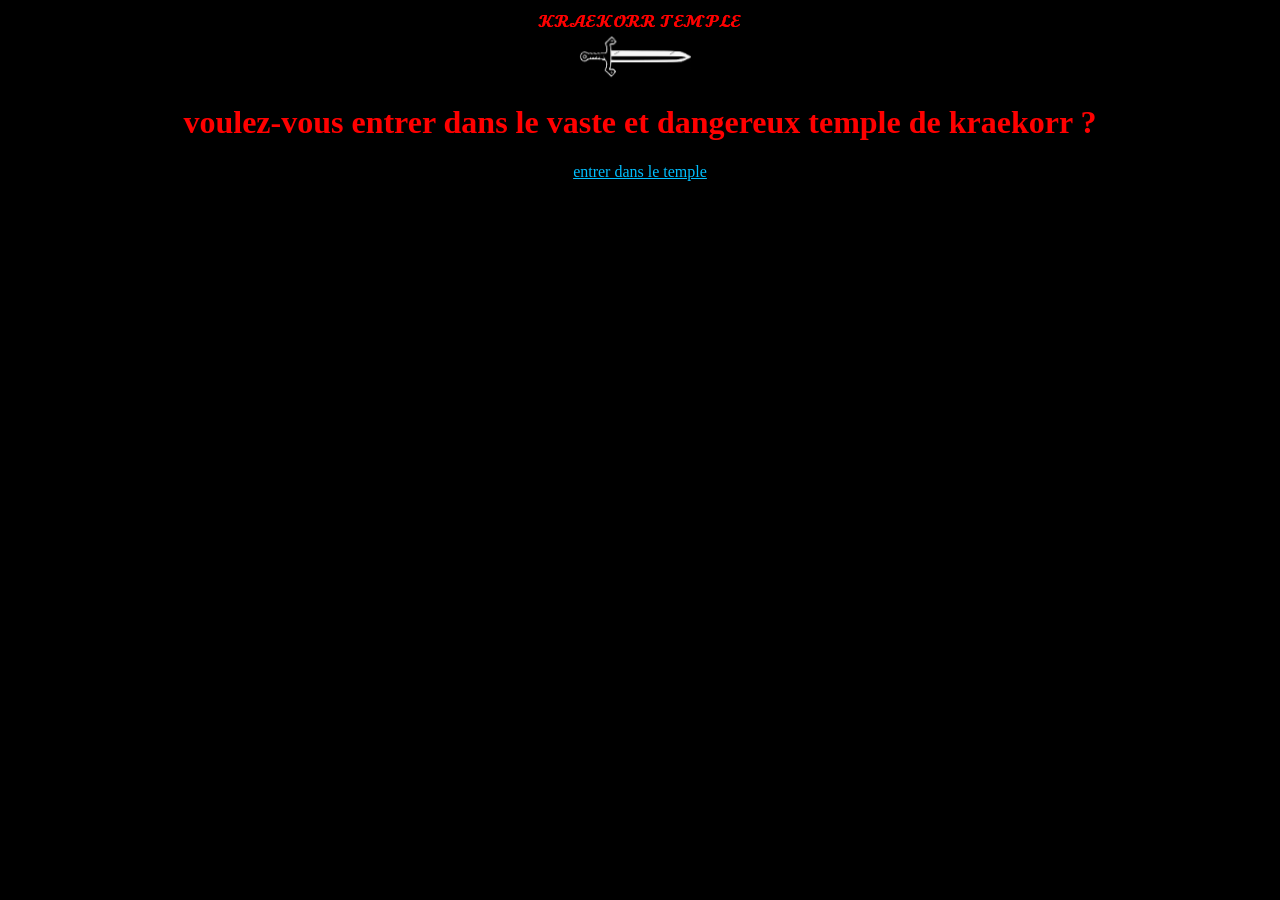
<file: index.html>
<!DOCTYPE html>
<html>
    <script data-goatcounter="https://kraekorr.goatcounter.com/count"
        async src="//gc.zgo.at/count.js"></script>
        <link rel="icon" type="image/png" href="images/favicon.png">
<head>
    <title>Kraekorr Temple</title>
        <link rel="stylesheet" href="style.css">

</head>

<body>


    <img src="images/logo.png" alt=" kraekorr temple">


    




<h1> voulez-vous entrer dans le vaste et dangereux temple de kraekorr ?</h1>

<a href="page1.html">entrer dans le temple</a>








</body>
</html>
</file>
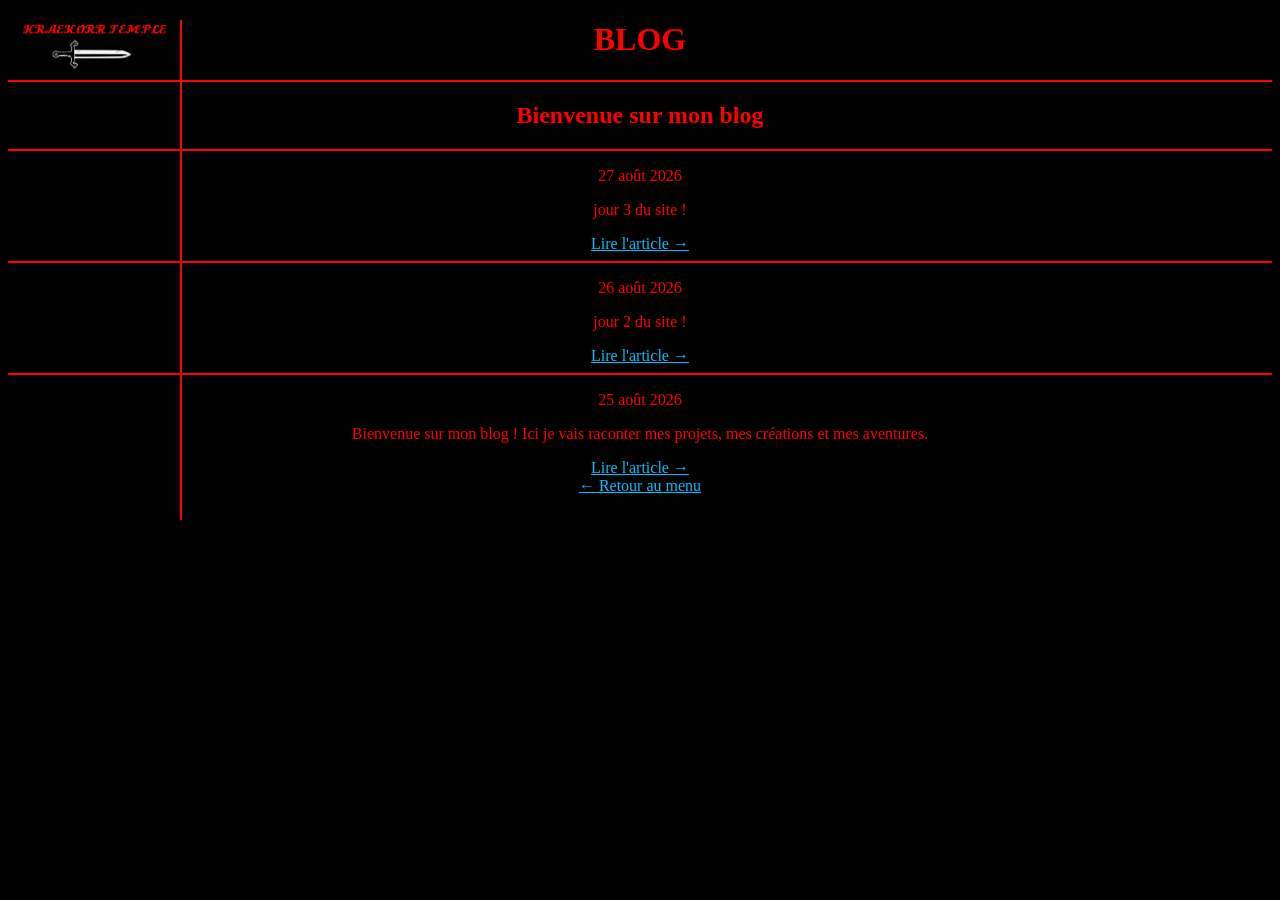
<file: blog.html>
<!DOCTYPE html>
<html>
    <script data-goatcounter="https://kraekorr.goatcounter.com/count"
        async src="//gc.zgo.at/count.js"></script>
<head>
    <meta charset="UTF-8">
    <title>Blog</title>
    <link rel="stylesheet" href="style.css">
    <link rel="icon" type="image/png" href="images/favicon.png">
</head>

<body>
<img class="logo" src="images/logo.png" alt="Kraekorr Temple">
<h1>BLOG</h1>

<hr>

<h2>Bienvenue sur mon blog</h2>
<hr>
<div class="ligne"></div>
<p>27 août 2026</p>

<p>
jour 3 du site !
</p>

<a href="articles/article3.html">Lire l'article →</a>
<hr>



<div class="ligne"></div>
<p>26 août 2026</p>

<p>
jour 2 du site !
</p>

<a href="articles/article2.html">Lire l'article →</a>
<hr>



<div class="ligne"></div>
<p>25 août 2026</p>

<p>
Bienvenue sur mon blog ! Ici je vais raconter mes projets,
mes créations et mes aventures.
</p>

<a href="articles/article1.html">Lire l'article →</a>
<br>
<a href="page1.html">← Retour au menu</a>



</body>
</html>
</file>
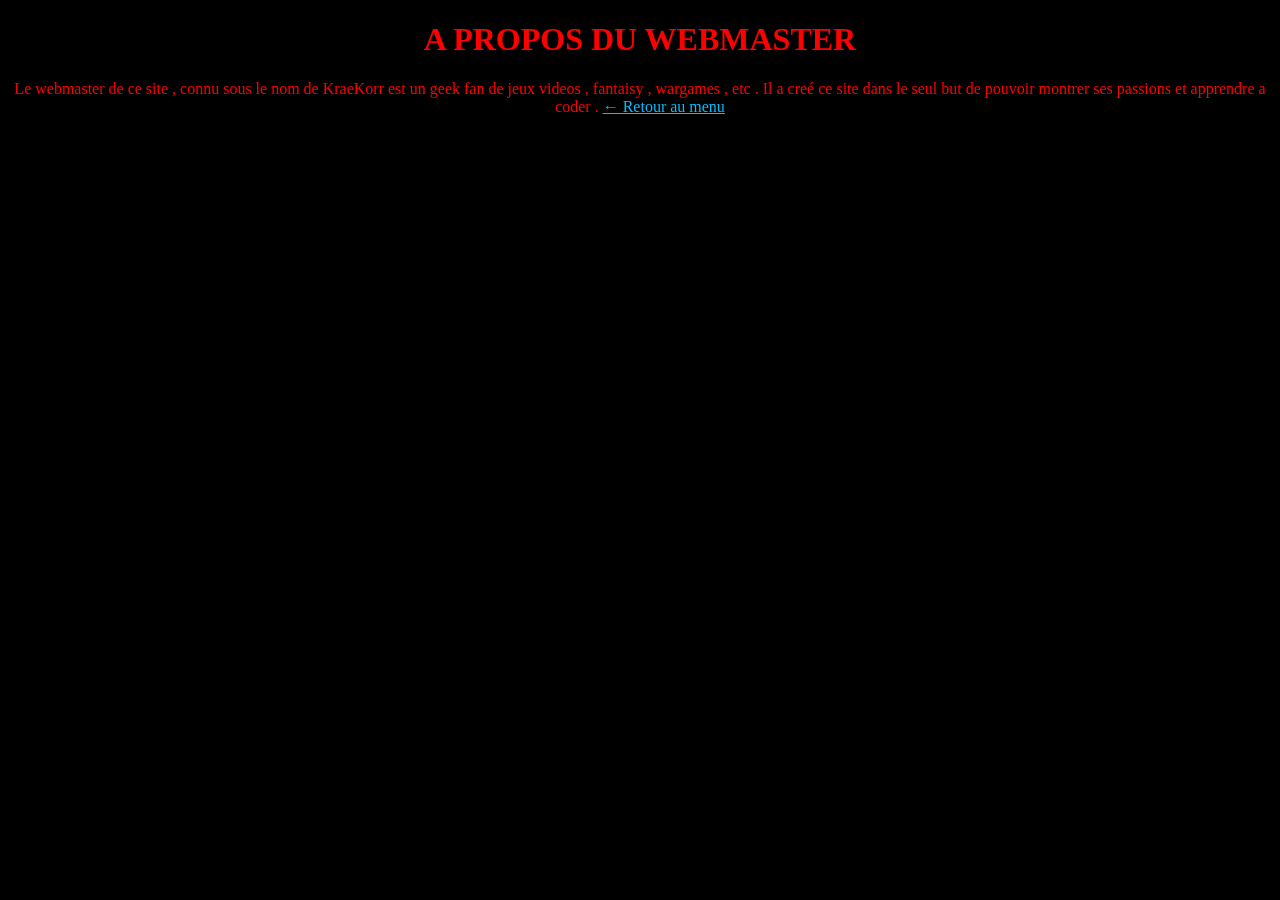
<file: p.html>
<!DOCTYPE html>
<html>
    <script data-goatcounter="https://kraekorr.goatcounter.com/count"
        async src="//gc.zgo.at/count.js"></script>
        <link rel="icon" type="image/png" href="images/favicon.png">
<head>
    <meta charset="UTF-8">
    <title>a propos</title>
    <link rel="stylesheet" href="style.css">
</head>
<body>


<h1>A PROPOS DU WEBMASTER</h1>


<P1>Le webmaster de ce site , connu sous le nom de KraeKorr est un geek fan de jeux videos , fantaisy , wargames , etc . Il a creé ce site 
    dans le seul but de pouvoir montrer ses passions et apprendre a coder . 
</P1>
<a href="page1.html">← Retour au menu</a>



</body>
</file>
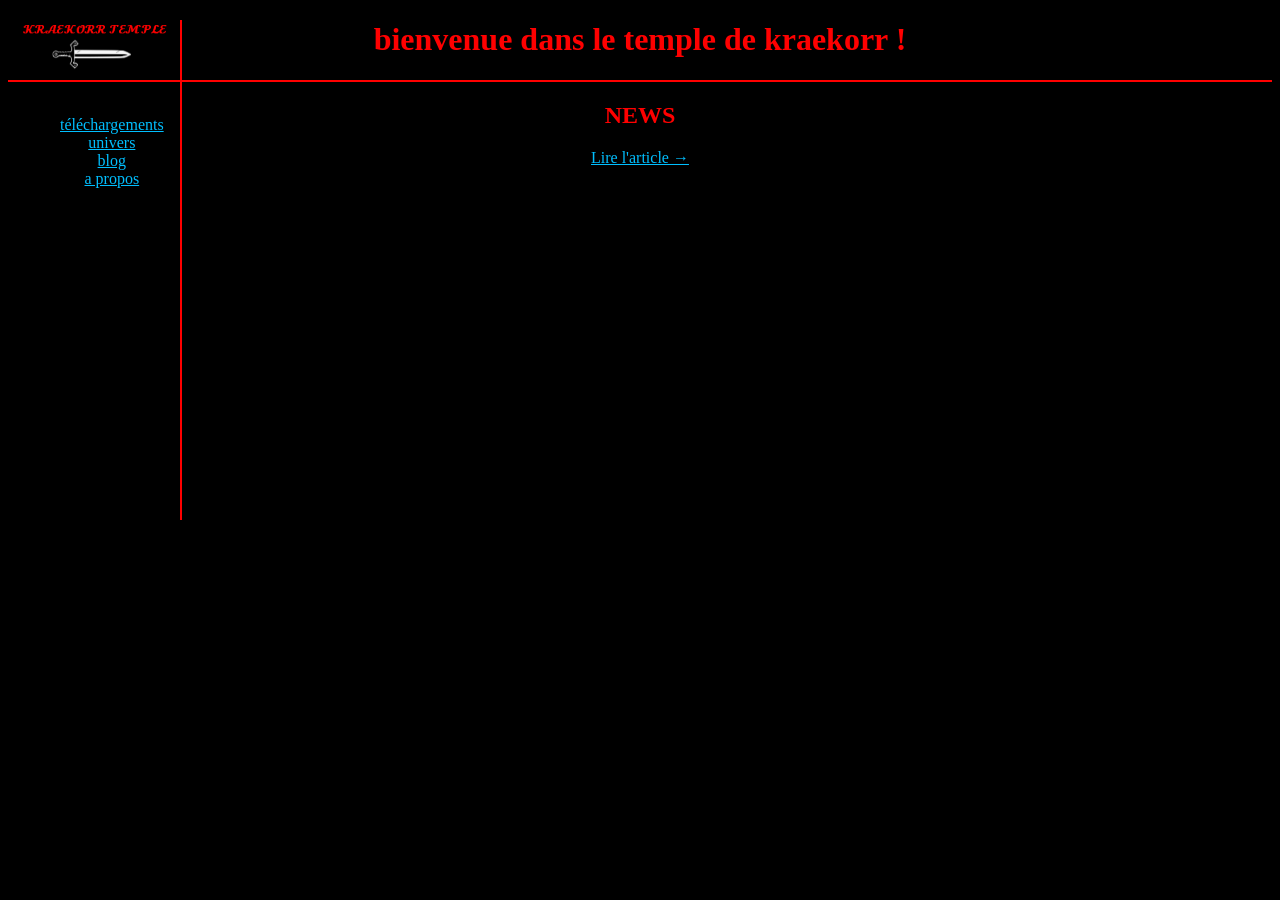
<file: page1.html>
<!DOCTYPE html>
<html>
    <script data-goatcounter="https://kraekorr.goatcounter.com/count"
        async src="//gc.zgo.at/count.js"></script>
        <link rel="icon" type="image/png" href="images/favicon.png">
<head>
    <title>Kraekorr Temple</title>
        <link rel="stylesheet" href="style.css">

</head>

<body>



    <h1> bienvenue dans le temple de kraekorr !</h1>


    <hr>
<div class="menu">
    <ul>
    <li><a href="t.html">téléchargements</a></li>
    <li><a href="univers.html">univers</a></li>
    <li><a href="blog.html">blog</a></li>
    <li><a href="p.html">a propos</a></li>
    </div>
</ul>

<div class="ligne"></div>

<img class="logo" src="images/logo.png" alt="Kraekorr Temple">

<h2>NEWS</h2> 

<a href="articles/article3.html">Lire l'article →</a>










</body>
</html>
</file>
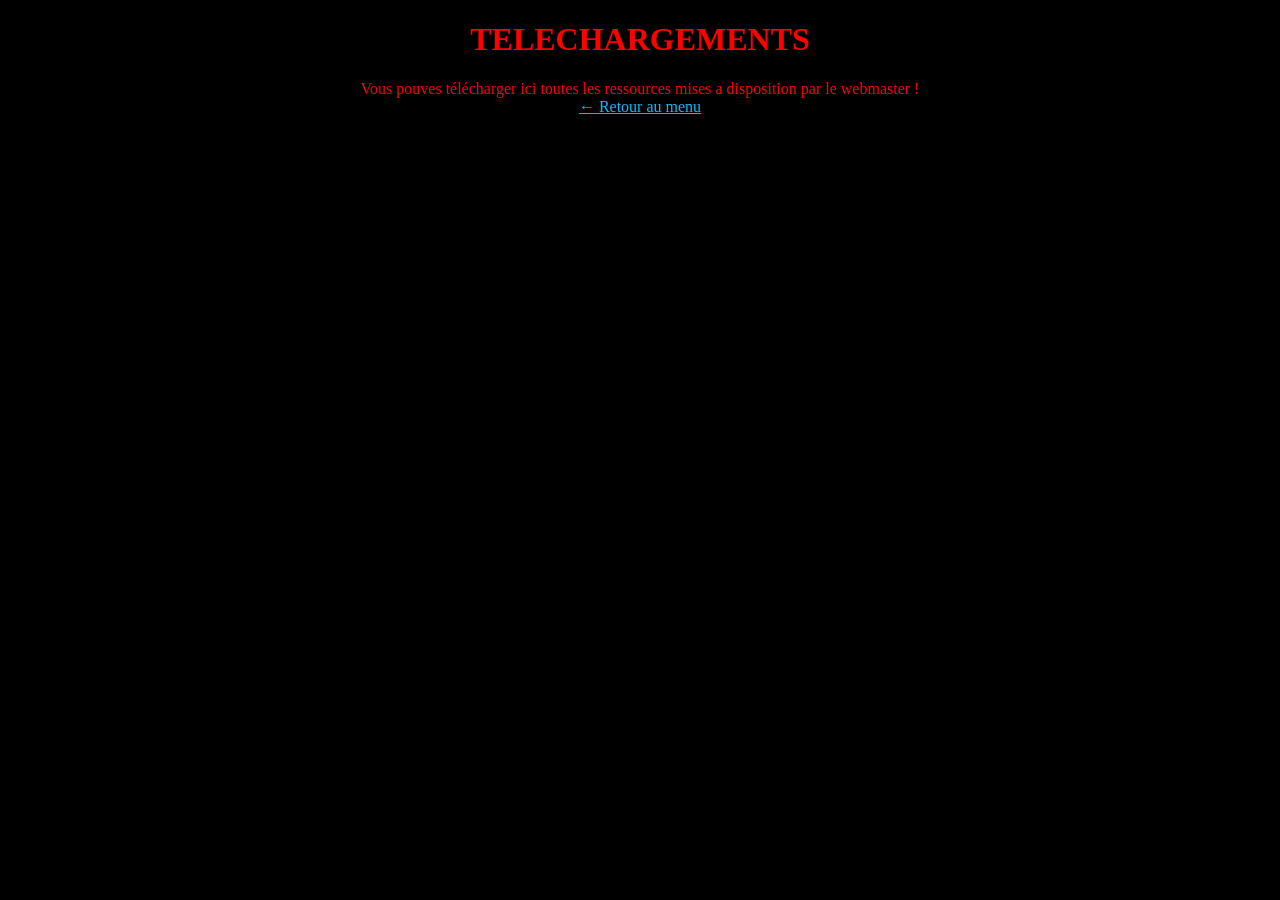
<file: t.html>
<!DOCTYPE html>
<html>
    <script data-goatcounter="https://kraekorr.goatcounter.com/count"
        async src="//gc.zgo.at/count.js"></script>
        <link rel="icon" type="image/png" href="images/favicon.png">
    <head>
    <meta charset="UTF-8">
    <title>téléchargements</title>
    <link rel="stylesheet" href="style.css">
</head>
 
<body>

    <h1>TELECHARGEMENTS</h1>

    <p1>Vous pouves télécharger ici toutes les ressources mises a disposition par le webmaster !</p1>
<br>
    <a href="page1.html">← Retour au menu</a>

  
</a> 
</body>
</file>
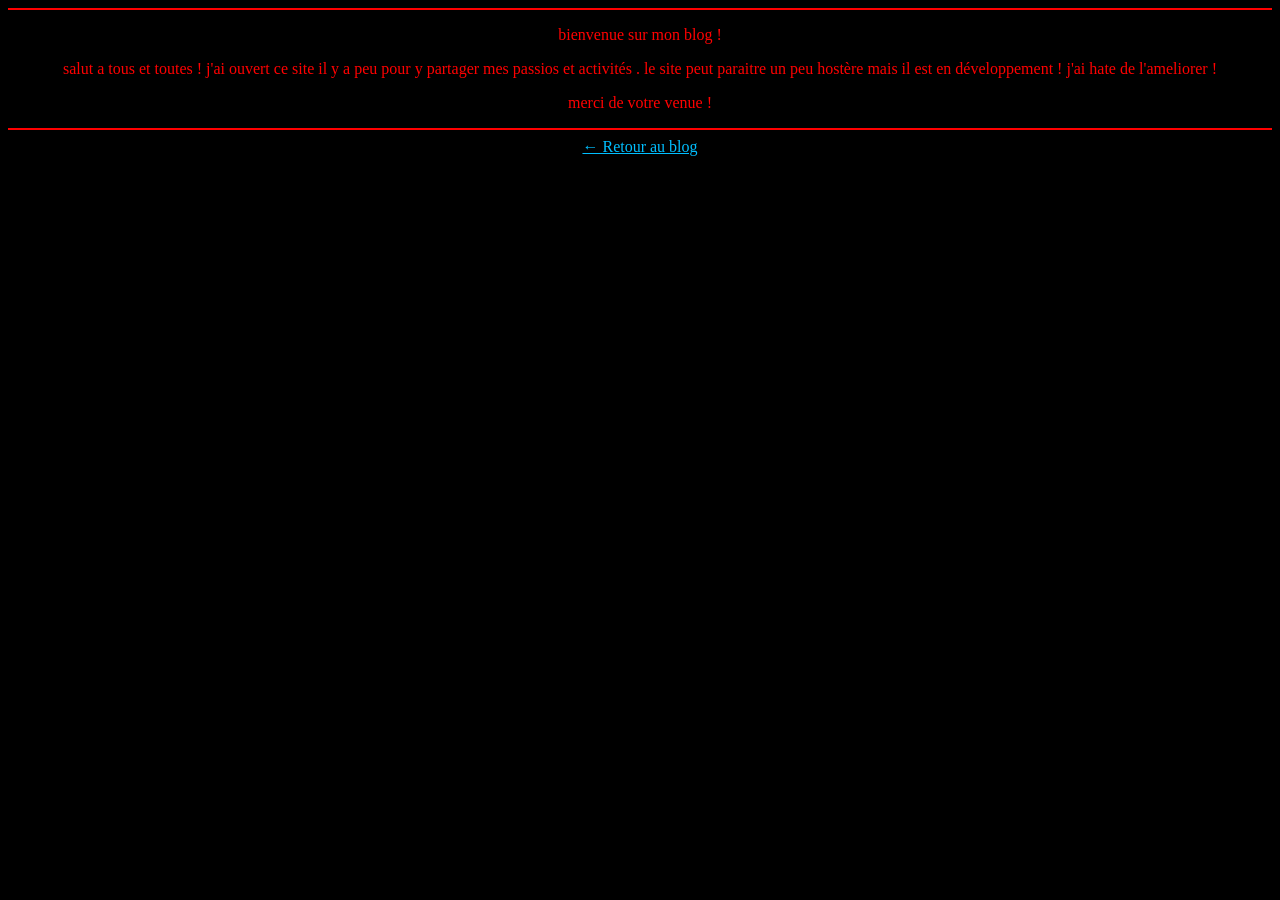
<file: articles/article1.html>
<!DOCTYPE html>
<html>
    <link rel="stylesheet" href="../style.css">
<body>    
    <hr>



<p>
bienvenue sur mon blog !
</p>


<p>
    salut a tous et toutes ! j'ai ouvert ce site il y a peu pour y partager mes passios et activités . le site peut paraitre un peu
    hostère mais il est en développement ! j'ai hate de l'ameliorer !

</p>

<p>
    merci de votre venue !
</p>



<hr>

<a href="../blog.html">← Retour au blog</a>

</body>
</html>
</file>
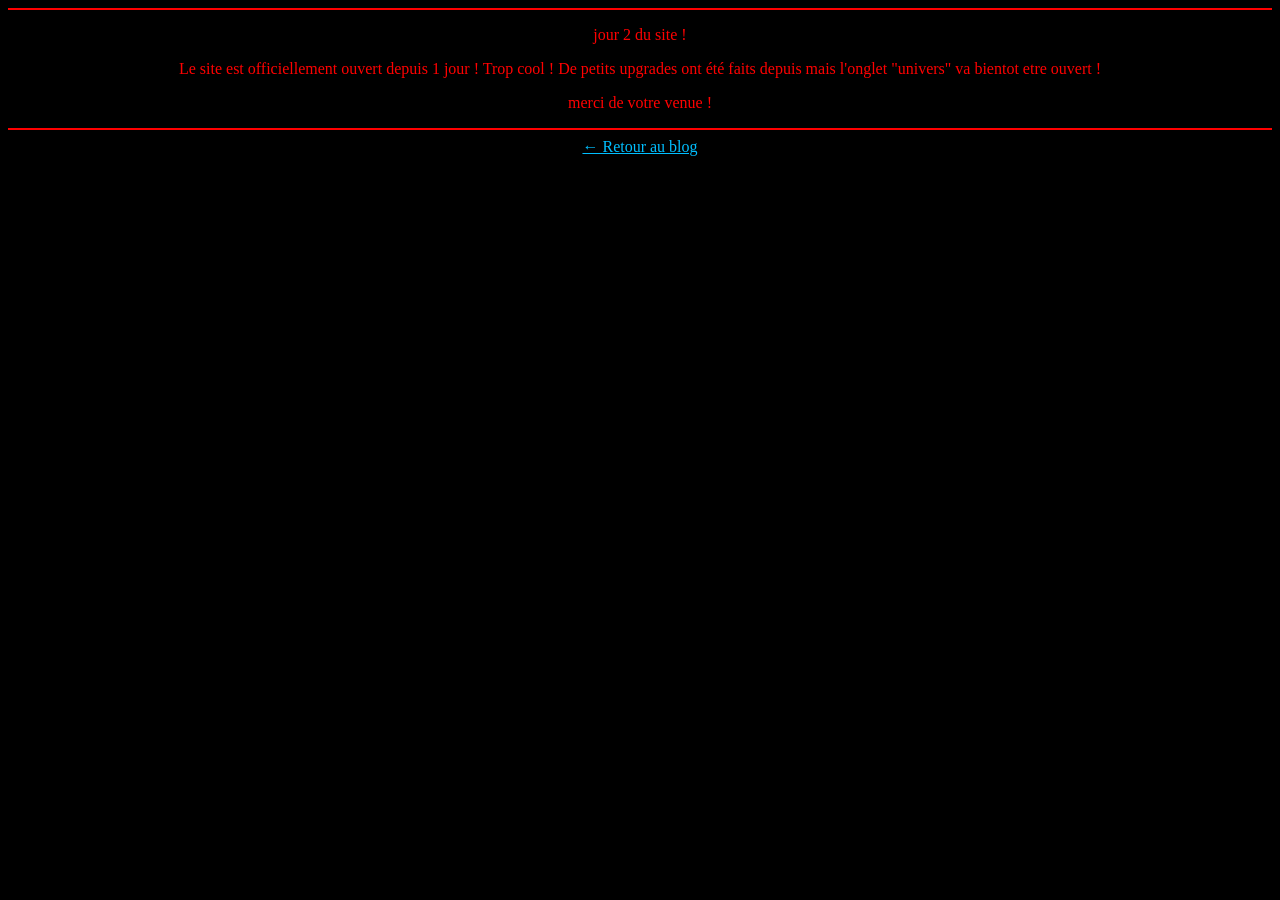
<file: articles/article2.html>
<!DOCTYPE html>
<html>
    <head><link rel="stylesheet" href="../style.css">
<link rel="icon" type="image/png" href="images/favicon.png">
    </head>
        <body>    
    <hr>



<p>
jour 2 du site !
</p>


<p>
    Le site est officiellement ouvert depuis 1 jour ! Trop cool ! De petits upgrades ont été faits depuis mais l'onglet "univers"
    va bientot etre ouvert !
</p>

<p>
    merci de votre venue !
</p>



<hr>

<a href="../blog.html">← Retour au blog</a>

</body>
</html>
</file>
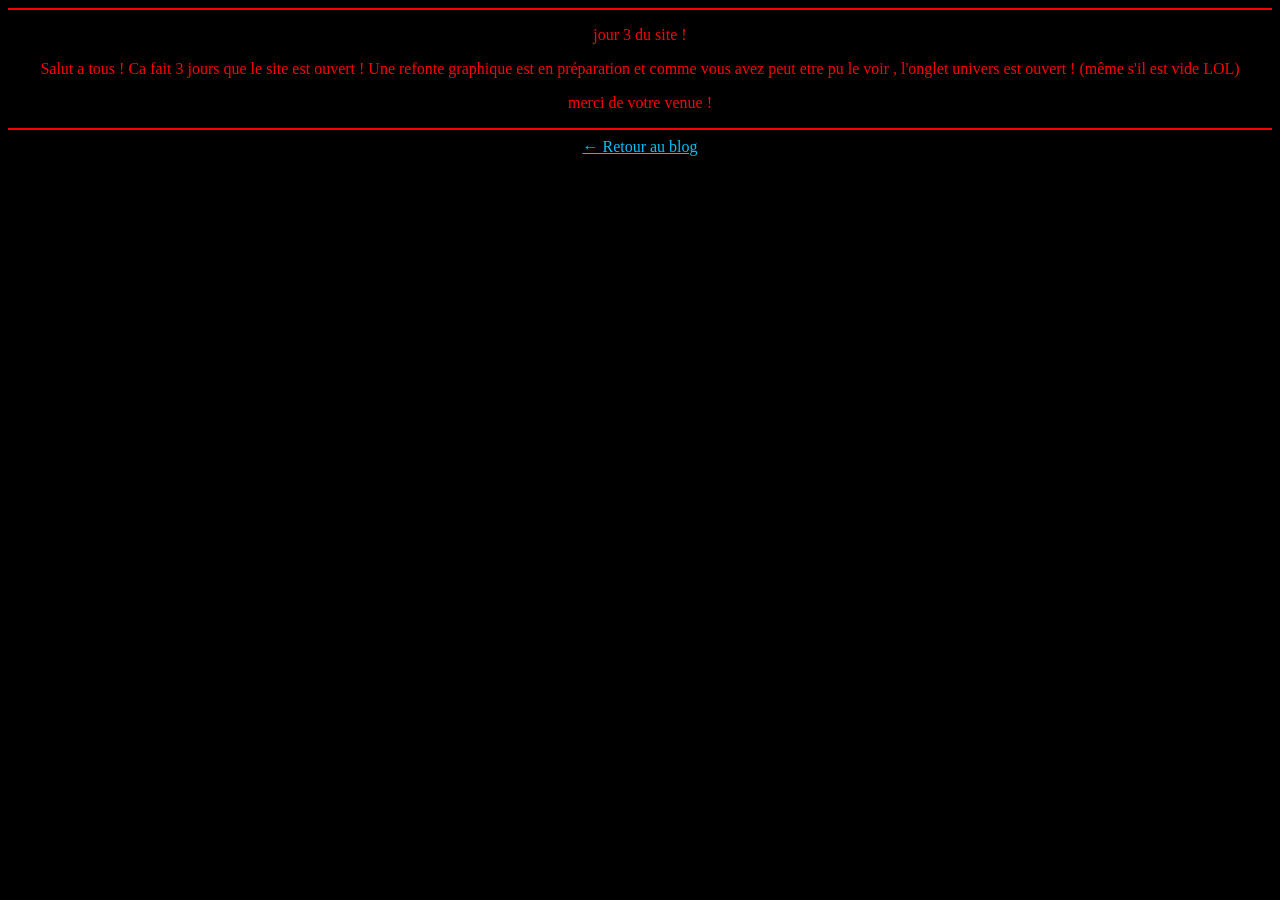
<file: articles/article3.html>
<!DOCTYPE html>
<html>
    <head><link rel="stylesheet" href="../style.css">
<link rel="icon" type="image/png" href="images/favicon.png">
    </head>
        <body>    
    <hr>



<p>
jour 3 du site !
</p>


<p>
   Salut a tous ! Ca fait 3 jours que le site est ouvert ! Une refonte graphique est en préparation et comme vous avez peut etre pu le voir , 
   l'onglet univers est ouvert ! (même s'il est vide LOL)
</p>

<p>
    merci de votre venue !
</p>



<hr>

<a href="../blog.html">← Retour au blog</a>

</body>
</html>
</file>
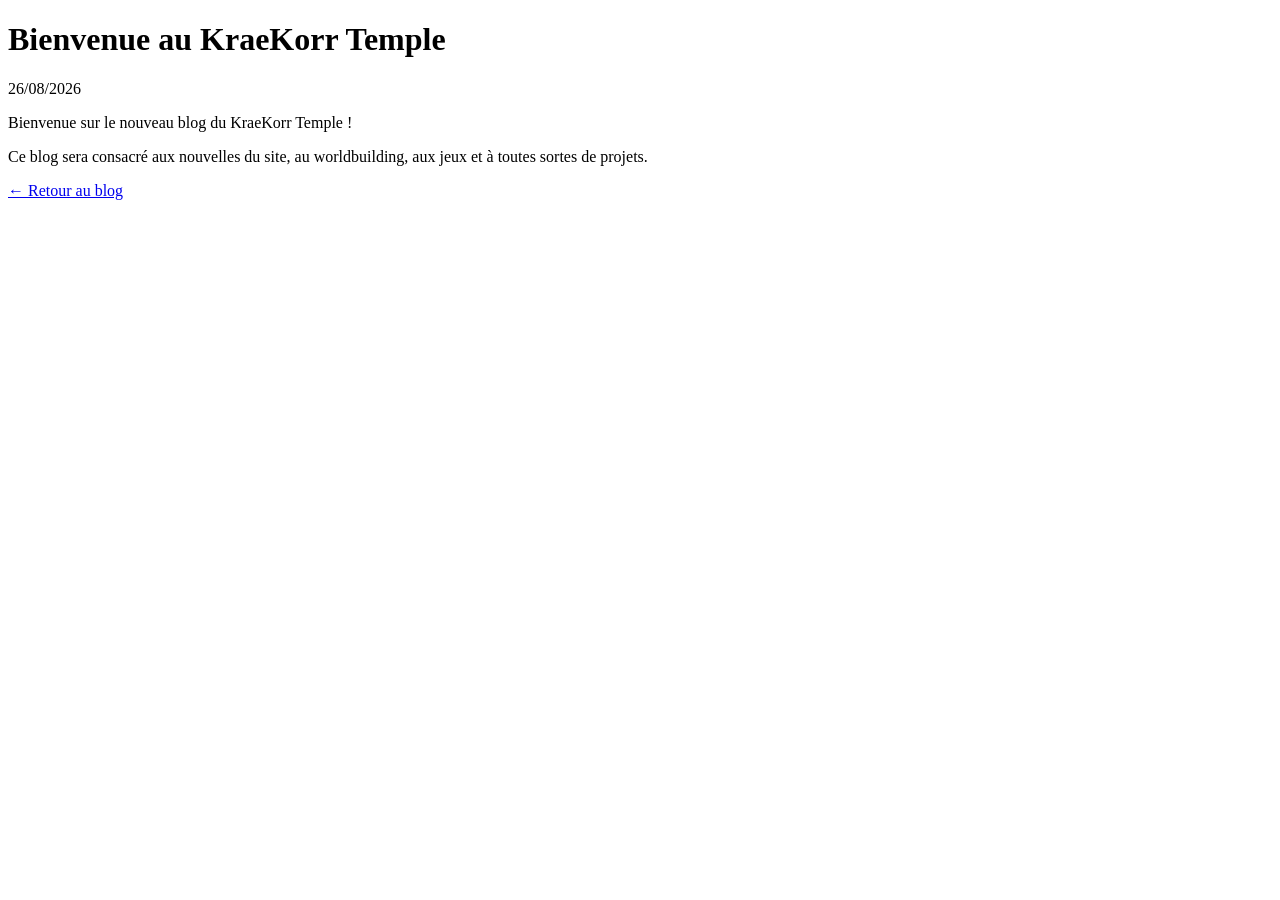
<file: blog/articles/bienvenue.html>
<!DOCTYPE html>
<html lang="fr">

<head>
    <meta charset="UTF-8">
    <title>Bienvenue au KraeKorr Temple</title>
</head>

<body>

    <h1>Bienvenue au KraeKorr Temple</h1>

    <p>26/08/2026</p>

    <p>
        Bienvenue sur le nouveau blog du KraeKorr Temple !
    </p>

    <p>
        Ce blog sera consacré aux nouvelles du site,
        au worldbuilding, aux jeux et à toutes sortes de projets.
    </p>

    <a href="../index.html">← Retour au blog</a>

</body>

</html>
</file>
<file: style.css>
body {
    background-color: black;
    color: red;
    text-align: center;
}

.accueil {
    margin-top: 100px;
}

a {
    color: deepskyblue;
}

ul {
    list-style-type: none;
}

ul {
    position: fixed;
    left: 20px;
    top: 100px;
}

hr {
    border: 1px solid red;
}


.menu {
    position: absolute;
    left: 20px;
    top: 50px;
}

.ligne {
    position: absolute;
    left: 180px;
    top: 20px;
    height: 500px;
    border-left: 2px solid red;
}

.logo {
    position: absolute;
    left: 20px;
    top: 20px;
    width: 150px;
}
</file>
